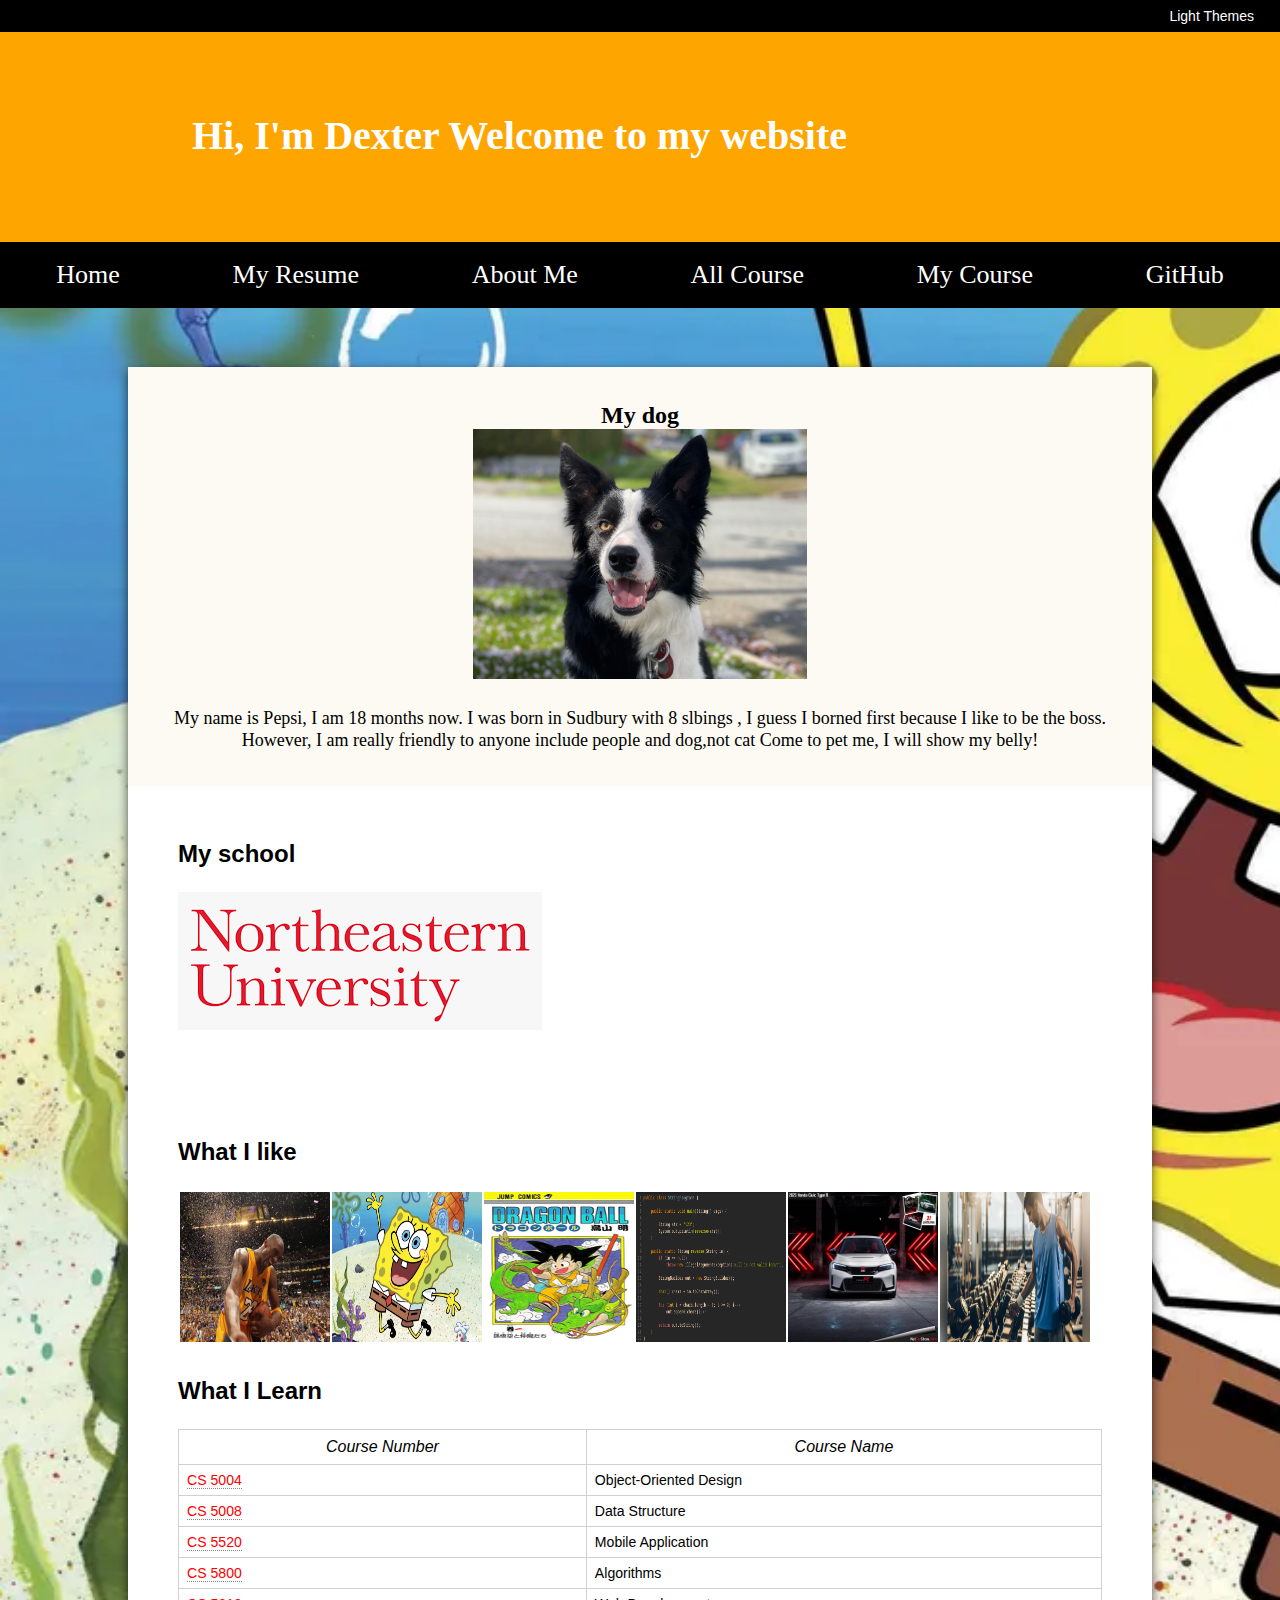
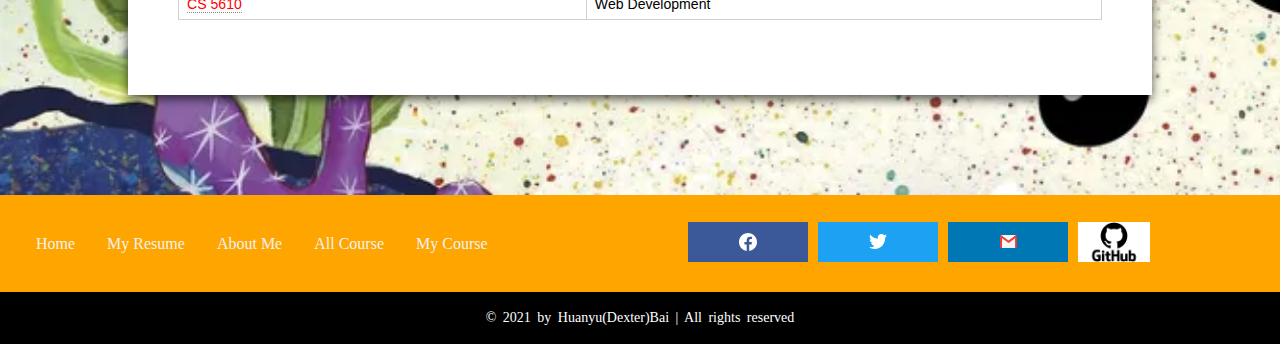
<file: index.html>
<!DOCTYPE html>
<html lang="en">

<head>
  <meta charset="utf-8">
  <Title> HuanyuBai's Website </Title>
  <link rel="stylesheet" href="css/mystyle.css">
  <link rel="icon" href="media/favion.png" type="icon/png">

</head>

<body id="Themes">
  <header>
    <div class="header-Top">
      <button type="button" id="btnThemes">Light Themes</button>
    </div>
    <div class="head">
      <h1 class="typing">Hi, I'm Dexter Welcome to my website</h1>
    </div>

    <div class="navbar">
      <ul id="navbarUL">
        <li><a href="index.html">Home</a></li>
        <li><a href="myresume.html">My Resume</a></li>
        <li><a href="aboutme.html">About Me</a></li>
        <li><a href="mycourse.html">All Course</a></li>
        <li><a href="takecourse.html">My Course</a></li>
        <li><a href="https://github.com/dexter0918bai/Fitness_38.git" target="_blank" class="right">GitHub</a></li>
      </ul>
    </div>
  </header>

  <main class="home_Wrap">
    <div class="mainWrapper content_home">
      <div class="row">
        <div class="side">
          <h2>My dog</h2>

          <div class="picBox">
              <img src="media/mydog.jpeg" alt="There should be a picture" class="home-image-250">
          </div>

          <p>My name is Pepsi, I am 18 months now. I was born in Sudbury with 8 slbings
            , I guess I borned first because I like to be the boss.
            However, I am really friendly to anyone include people and dog,not cat
            Come to pet me, I will show my belly!</p>
        </div>
        
        <div class="module-main">
          <h2> My school</h2>
          <div> 
                  <a href="https://vancouver.northeastern.edu" target="_blank" class="home-image-150">
                    <img src="media/neu.png" alt="neu" class="icon img-neu" >
                  </a>
          </div>
        </div>

        <div class="module-main">
          <h2>What I like </h2>

          <div>
            <table>
              <tr>
                <td>
                  <img src="media/kobe.webp" alt="Kobe" class="home-image-150">
                </td>
                <td>
                  <img src="media/bob.webp" alt="SpongeBob" class="home-image-150">
                </td>
                <td>
                  <img src="media/Dragonball.jpeg" alt="Dragonball" class="home-image-150">
                </td>
                <td>
                  <img src="media/java.png" alt="Java" class="home-image-150">
                </td>
                <td>
                  <img src="media/typer.jpeg" alt="typer" class="home-image-150">
                </td>

                <td>
                  <img src="media/gym.webp" alt="gym" class="home-image-150">
                </td>
              </tr>
            </table>
          </div>


          <h2>What I Learn </h2>

          <div>
            <table class="grid">
              <tr>
                <th>
                  <i> Course Number</i>
                </th>
                <th> <i> Course Name</i></th>
              </tr>

              <tr>
                <td>
                  <span class="td-classname">
                    CS 5004
                  </span>
                </td>
                <td> Object-Oriented Design </td>
              </tr>

              <tr>
                <td>
                  <span class="td-classname">
                    CS 5008
                  </span>
                </td>
                <td> Data Structure </td>
              </tr>

              <tr>
                <td>
                  <span class="td-classname">
                    CS 5520
                  </span>
                </td>
                <td> Mobile Application </td>
              </tr>
              <tr>
                <td>
                  <span class="td-classname">
                    CS 5800
                  </span>
                </td>
                <td> Algorithms </td>
              </tr>
              <tr>
                <td>
                  <span class="td-classname">
                    CS 5610
                  </span>
                </td>
                <td> Web Development </td>
              </tr>
            </table>
          </div>

        </div>
      </div>
    </div>

  </main>

  <footer>
    <div class="footerContent">
      <div class="menu">
        <a href="index.html">Home</a>
        <a href="myresume.html">My Resume</a>
        <a href="aboutme.html">About Me</a>
        <a href="mycourse.html">All Course</a>
        <a href="takecourse.html">My Course</a>
      </div>

      <div class="socials">
        <a href="https://facebook.com/" target="_blank" class="icon-soxial facebook">
          <img src="media/fb-icon.svg" alt="fb-icon" class="icon">
        </a>

        <a href="https://twitter.com/" target="_blank" class="icon-soxial twitter" >
          <img src="media/tw-icon.svg" alt="tw-icon" class="icon">
        </a>

        <a href="mailto:bai.hua@northeastern.edu" target="_blank" class="icon-soxial mail">
          <img src="media/mail.png" alt="mail" class="icon img-mail">
        </a>
        
        <a href="https://github.com/dexter0918bai" target="_blank" class="icon-git">
          <img src="media/git.png" alt="git" class="img-git">
        </a>
      </div>
    </div>

    <div class="copyright">
      © 2021 by Huanyu(Dexter)Bai | All rights reserved
    </div>

  </footer>


  <script src="javascripts/script.js"></script>

</body>

</html>
</file>
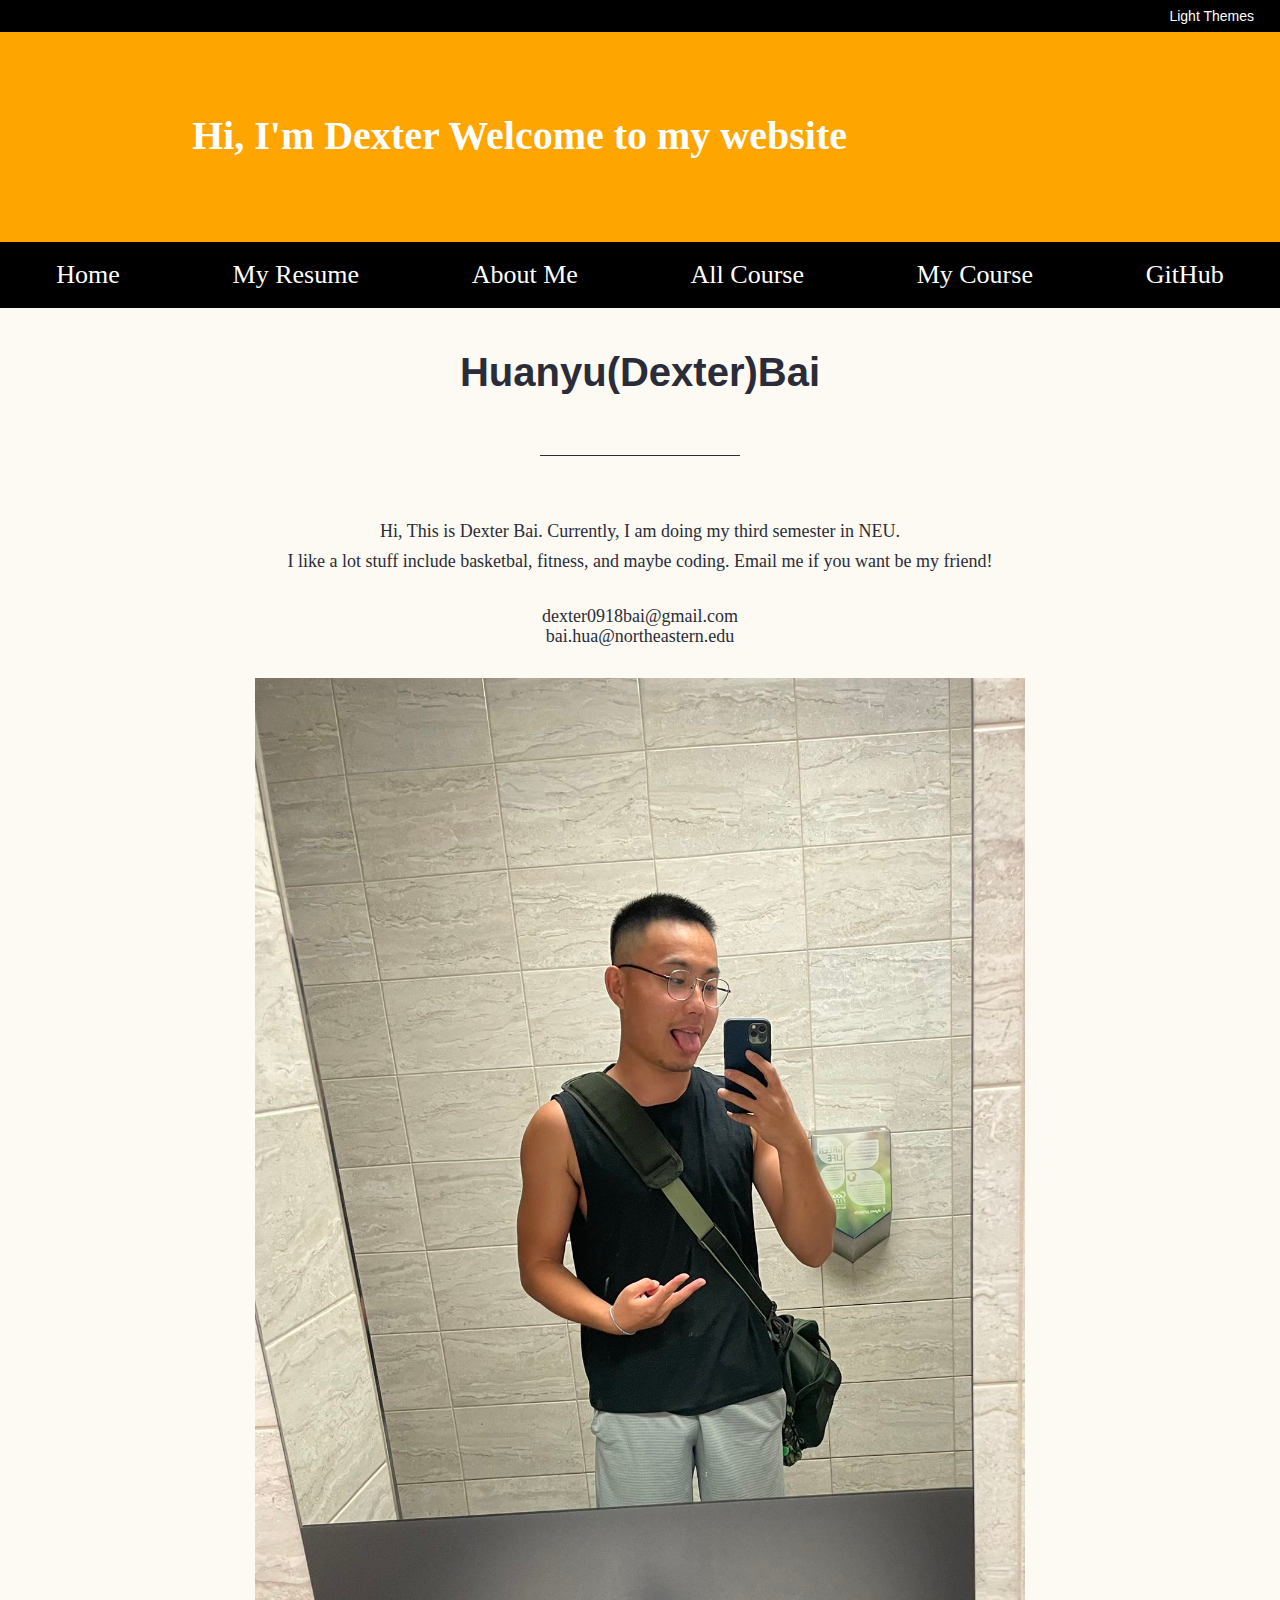
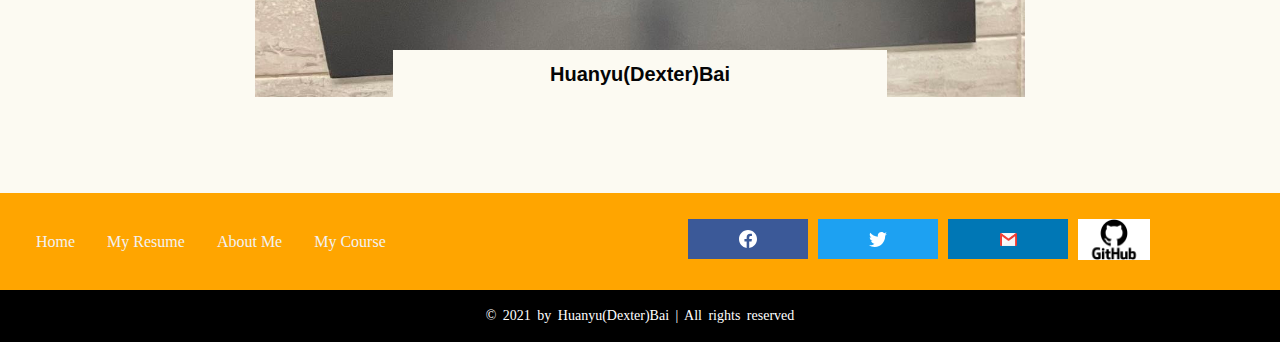
<file: aboutme.html>
<!DOCTYPE html>
<html lang="en">

<head>
  <meta charset="utf-8">
  <title> About Me </title>
  <link rel="icon" href="media/favion.png" type="icon/png">
  <link rel="stylesheet" href="css/mystyle.css">
</head>

<body id="Themes">

  <header class="darkThemesStyle">
    <div class="header-Top ">
      <button type="button" id="btnThemes">Dark Themes</button>
    </div>
    <div class="head">
      <h1 class="typing">Hi, I'm Dexter Welcome to my website</h1>
    </div>

    <div class="navbar">
      <ul id="navbarUL">
        <li><a href="index.html">Home</a></li>
        <li><a href="myresume.html">My Resume</a></li>
        <li><a href="aboutme.html">About Me</a></li>
        <li><a href="mycourse.html">All Course</a></li>
        <li><a href="takecourse.html">My Course</a></li>
        <li><a href="https://github.com/dexter0918bai/Fitness_38.git" target="_blank" class="right">GitHub</a></li>
      </ul>
    </div>
  </header>

  <main class="bgcolor_about">
    <div class="mainWrapper">
      <div class="banner_about">

        <div class="secondary">
          <h2>Huanyu(Dexter)Bai</h2>
          <hr>

          <p> Hi, This is Dexter Bai. Currently, I am doing my third semester in NEU.<br>
            I like a lot stuff include basketbal, fitness, and maybe coding. Email me if you want be my friend!
          </p>

          <ul>
            <li>
              <a href="mailto:dexter0918bai@gmail.com" target="_blank" class="link_about">
                dexter0918bai@gmail.com
              </a>
            </li>

            <li>
              <a href="mailto:bai.hua@northeastern.edu" target="_blank" class="link_about">
                bai.hua@northeastern.edu
              </a>
            </li>
          </ul>
        </div>

        <div class="primary">
          <a href="#">
            <img src="media/me.jpeg" alt="HuanyuBai">
          </a>

          <div class="banner-content center">
            <a href="#" class="banner-title">
              Huanyu(Dexter)Bai
            </a>
          </div>
        </div>

      </div>
    </div>
  </main>

  <footer class="themesStyle">
    <div class="footerContent">
      <div class="menu">
        <a href="index.html">Home</a>
        <a href="myresume.html">My Resume</a>
        <a href="aboutme.html">About Me</a>
        <a href="mycourse.html">My Course</a>
      </div>

      <div class="socials">
        <a href="https://facebook.com/" class="icon-soxial facebook">
          <img src="media/fb-icon.svg" alt="fb-icon" class="icon">
        </a>

        <a href="https://twitter.com/" class="icon-soxial twitter">
          <img src="media/tw-icon.svg" alt="tw-icon" class="icon">
        </a>

        <a href="mailto:bai.hua@northeastern.edu" target="_blank" class="icon-soxial mail">
          <img src="media/mail.png" alt="mail" class="icon img-mail">
        </a>

        <a href="https://github.com/dexter0918bai" target="_blank" class="icon-git">
          <img src="media/git.png" alt="git" class="img-git">
        </a>
      </div>
    </div>

    <div class="copyright">
      © 2021 by Huanyu(Dexter)Bai | All rights reserved
    </div>

  </footer>

  <script src="javascripts/script.js"></script>
</body>

</html>
</file>
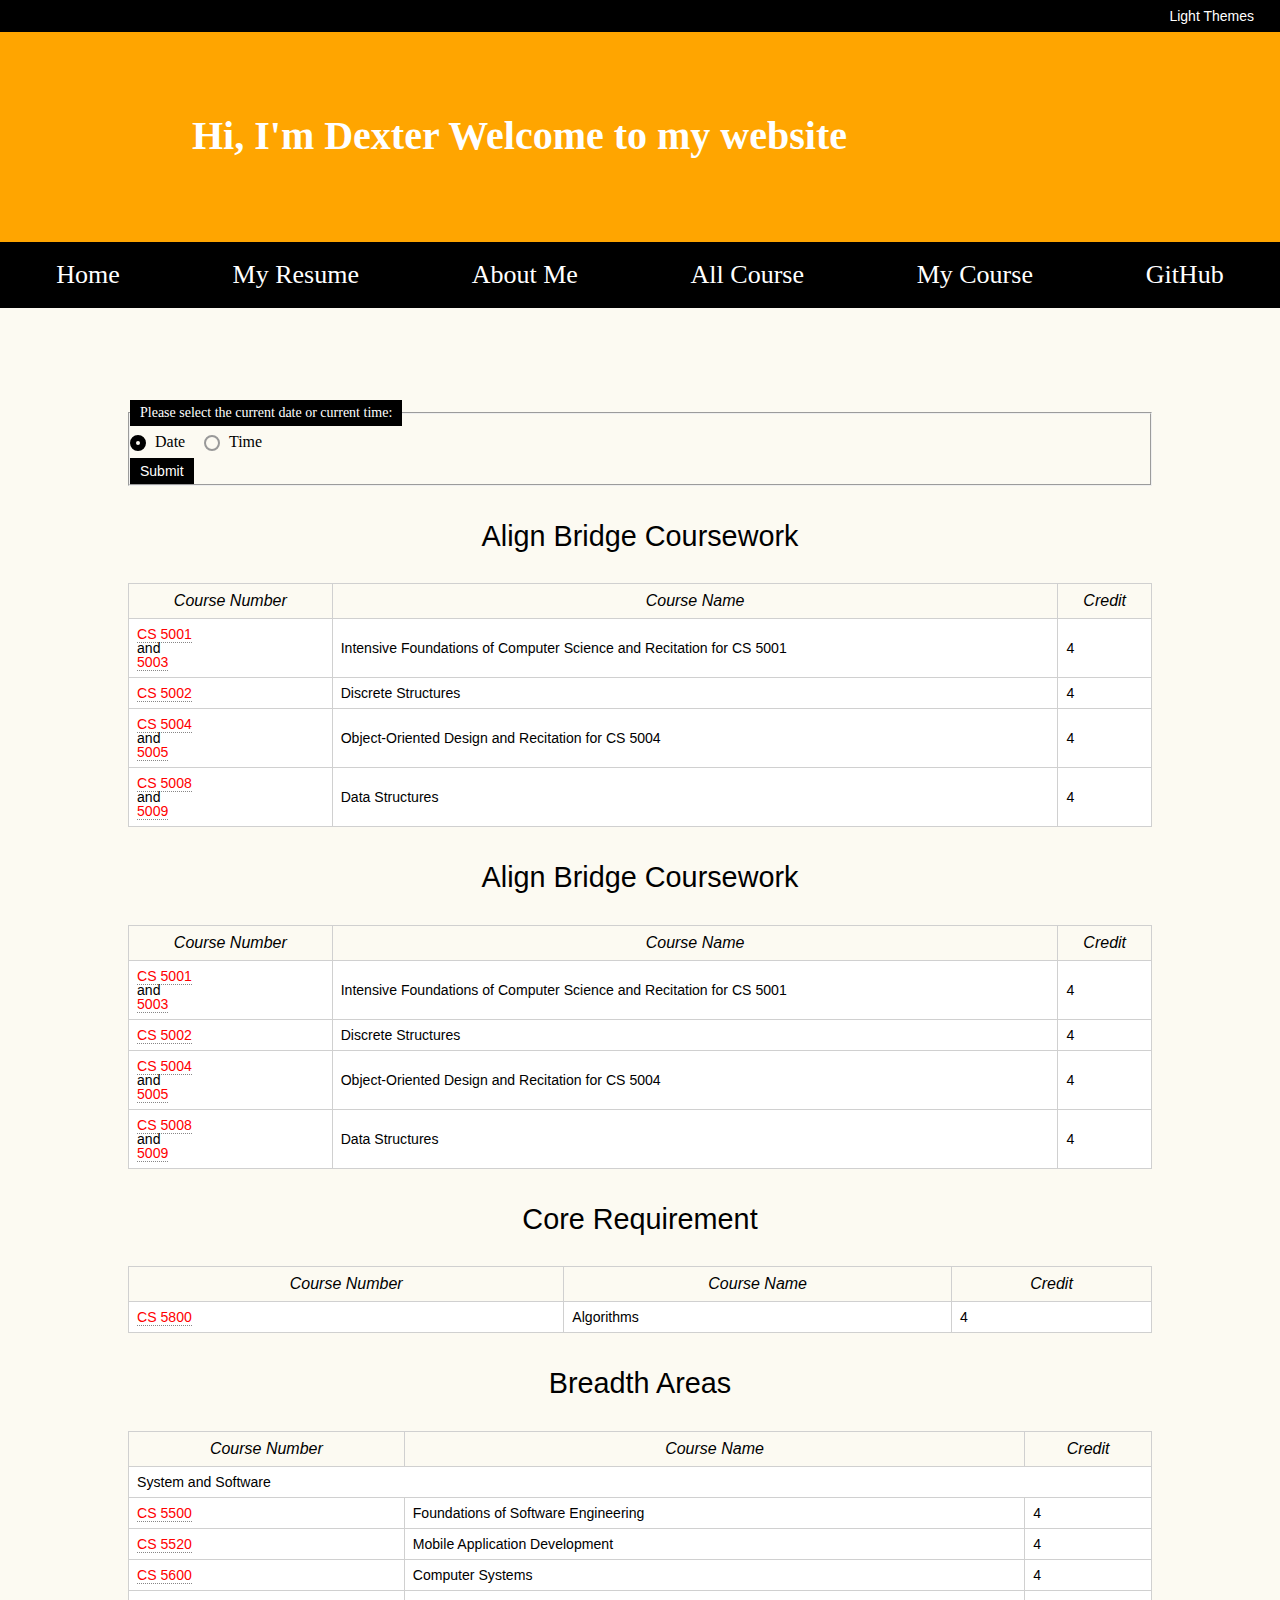
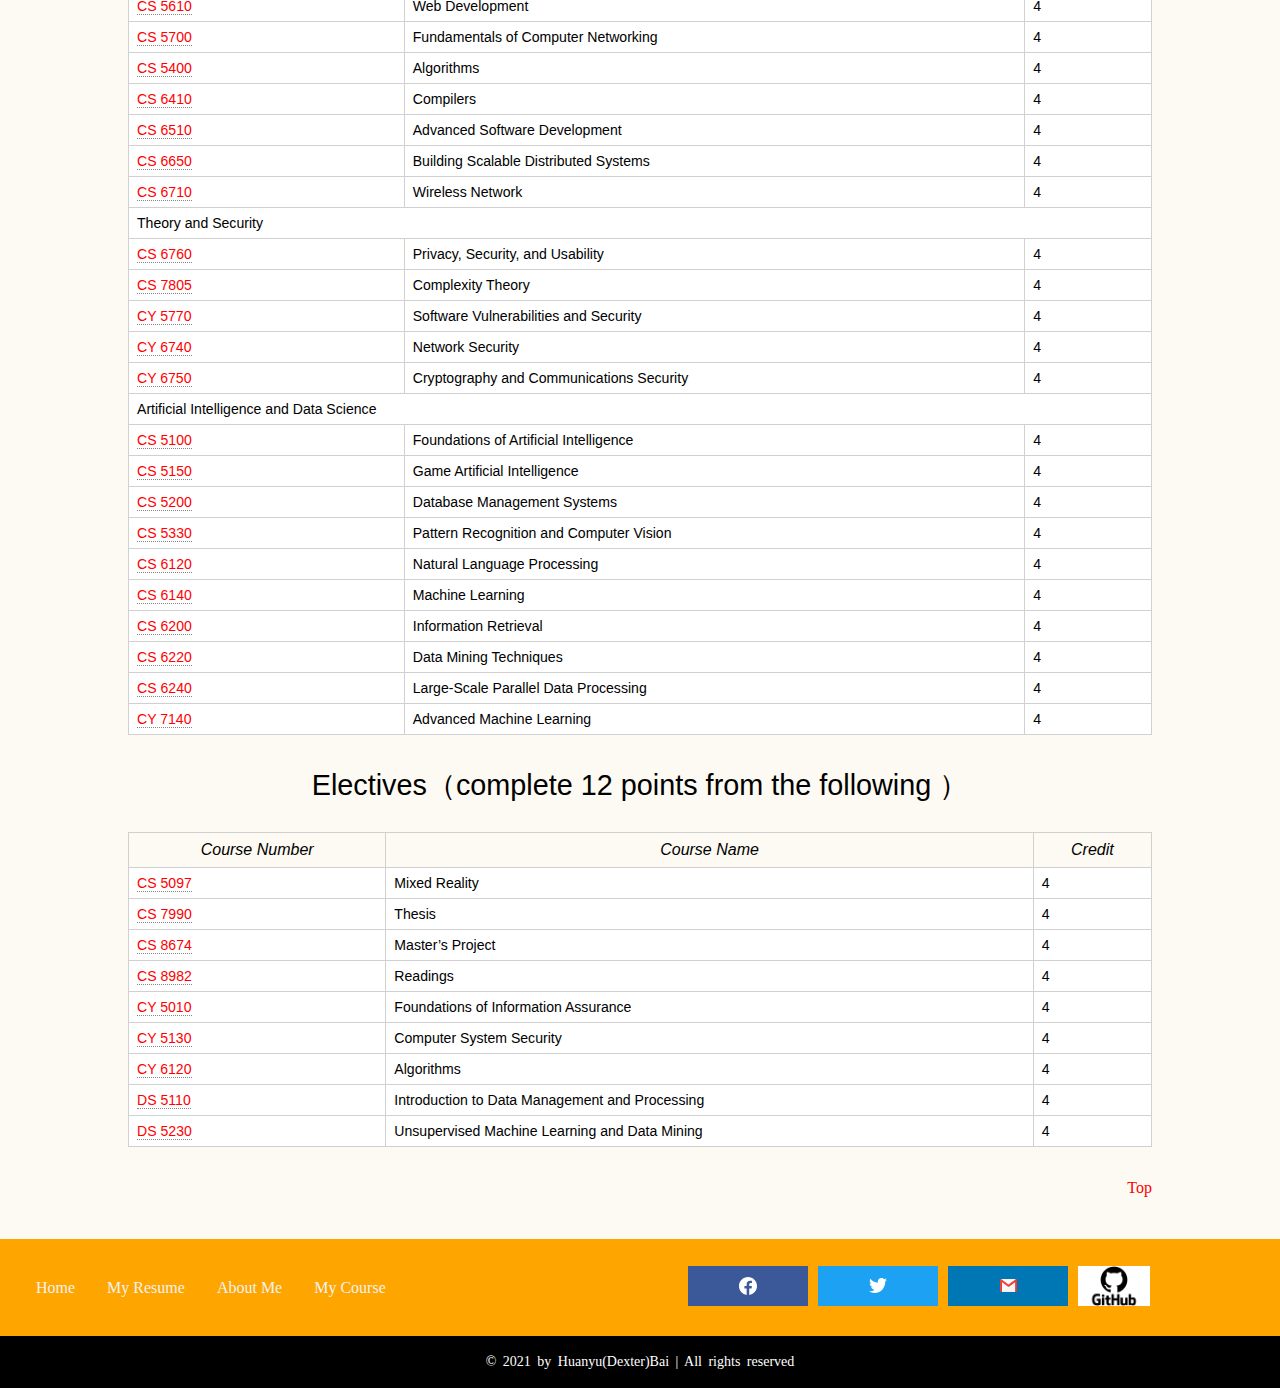
<file: mycourse.html>
<!DOCTYPE html>
<html lang="en">
<head>
    <meta charset="utf-8">
    <title> All Course </title>
    <link rel="icon" href="media/favion.png" type="icon/png">
    <link rel="stylesheet" href="css/mystyle.css">
</head>
<body id="Themes">
    <header class="darkThemesStyle">
        <div class="header-Top ">
            <button type="button" id="btnThemes">Light Themes</button>
          </div>
        <div class="head">
            <h1 class="typing">Hi, I'm Dexter Welcome to my website</h1>
        </div>

        <div class="navbar">
            <ul id="navbarUL">
              <li><a href="index.html">Home</a></li>
              <li><a href="myresume.html">My Resume</a></li>
              <li><a href="aboutme.html">About Me</a></li>
              <li><a href="mycourse.html">All Course</a></li>
              <li><a href="takecourse.html">My Course</a></li>
              <li><a href="https://github.com/dexter0918bai/Fitness_38.git" target="_blank" class="right">GitHub</a></li>
            </ul>
          </div>
    </header>

    <main class="bgcolor_course" id="Top">
        <div class="mainWrapper">
              <!--form-->
              
                <form action="#" method="Post">
                    <fieldset>
    <legend>Please select the current date or current time:</legend>
                    <div>  
                        <input type="radio" id="theDateTime1"
                        name="myDateTime" value="Date" checked>
                       <label for="contactChoice1">Date</label>
                       <input type="radio" id="theDateTime2"
                        name="myDateTime" value="Time">
                       <label for="contactChoice2">Time</label>
                       <div>
                        <button type="submit">Submit</button>
                      </div>
                    </div>
                </fieldset>
                </form>
                <div id="dateAndTimeDiv">

                </div>
            <table class="grid">
                <caption> Align Bridge Coursework </caption>
                <tr>
                    <th>
                        <i> Course Number</i>
                    </th>
                    <th> <i> Course Name</i></th>
                    <th> <i>Credit </i></th>
                </tr>
                <tr>
                    <td>
                        <span class="td-classname">
                            CS 5001
                        </span> <br> and <br>
                        <span class="td-classname">
                            5003</span>
                    </td>
                    <td> Intensive Foundations of Computer Science
                        and Recitation for CS 5001 </td>
                    <td> 4 </td>
                </tr>

                <tr>
                    <td><span class="td-classname"> CS 5002</span> </td>
                    <td> Discrete Structures </td>
                    <td> 4 </td>
                </tr>
                <tr>
                    <td> <span class="td-classname">CS 5004</span> <br >and <br>
                        <span class="td-classname"> 5005 </span>
                    </td>
                    <td> Object-Oriented Design
                        and Recitation for CS 5004 </td>

                    <td> 4 </td>
                </tr>
                <tr>
                    <td><span class="td-classname"> CS 5008 </span><br >and<br> <span
                            class="td-classname">5009</span> </td>
                    <td> Data Structures </td>
                    <td> 4 </td>
                </tr>
            </table>




            <table class="grid">
                <caption> Align Bridge Coursework </caption>
                <tr>
                    <th>
                        <i> Course Number</i>
                    </th>
                    <th> <i> Course Name</i></th>
                    <th> <i>Credit </i></th>
                </tr>

                <tr>
                    <td>
                        <span class="td-classname">
                            CS 5001
                        </span> <br> and <br>
                        <span class="td-classname">
                            5003</span>
                    </td>
                    <td> Intensive Foundations of Computer Science
                        and Recitation for CS 5001 </td>
                    <td> 4 </td>
                </tr>

                <tr>
                    <td><span class="td-classname"> CS 5002</span> </td>
                    <td> Discrete Structures </td>
                    <td> 4 </td>
                </tr>
                <tr>
                    <td> <span class="td-classname">CS 5004</span> <br>and <br>
                        <span class="td-classname"> 5005 </span>
                    </td>
                    <td> Object-Oriented Design
                        and Recitation for CS 5004 </td>

                    <td> 4 </td>
                </tr>
                <tr>
                    <td><span class="td-classname"> CS 5008 </span><br >and<br > <span
                            class="td-classname">5009</span> </td>
                    <td> Data Structures </td>
                    <td> 4 </td>
                </tr>
            </table>
            <table class="grid">
                <caption> Core Requirement </caption>
                <tr>
                    <th> <i>Course Number </i></th>
                    <th> <i>Course Name</i></th>
                    <th> <i> Credit </i></th>
                </tr>
                <tr>
                    <td><span class="td-classname"> CS 5800 </span></td>
                    <td> Algorithms </td>
                    <td> 4 </td>
                </tr>
            </table>



            <table class="grid">
                <caption>Breadth Areas</caption>

                <tr>
                    <th><i> Course Number </i></th>
                    <th> <i>Course Name</i></th>
                    <th> <i>Credit </i></th>
                </tr>

                <tr>
                    <td colspan="3">System and Software</td>
                </tr>

                <tr>
                    <td><span class="td-classname"> CS 5500 </span></td>
                    <td> Foundations of Software Engineering </td>
                    <td> 4 </td>

                </tr>
                <tr>
                    <td><span class="td-classname"> CS 5520 </span></td>
                    <td> Mobile Application Development </td>
                    <td> 4 </td>

                </tr>

                <tr>
                    <td><span class="td-classname"> CS 5600</span> </td>
                    <td> Computer Systems </td>
                    <td> 4 </td>

                </tr>
                <tr>
                    <td><span class="td-classname"> CS 5610</span> </td>
                    <td> Web Development </td>
                    <td> 4 </td>

                </tr>

                <tr>
                    <td><span class="td-classname"> CS 5700 </span></td>
                    <td> Fundamentals of Computer Networking </td>
                    <td> 4 </td>

                </tr>
                <tr>
                    <td> <span class="td-classname"> CS 5400 </span></td>
                    <td> Algorithms </td>
                    <td> 4 </td>

                </tr>
                <tr>
                    <td><span class="td-classname"> CS 6410 </span></td>
                    <td> Compilers </td>
                    <td> 4 </td>

                </tr>
                <tr>
                    <td><span class="td-classname"> CS 6510 </span></td>
                    <td> Advanced Software Development </td>
                    <td> 4 </td>

                </tr>
                <tr>
                    <td> <span class="td-classname"> CS 6650 </span></td>
                    <td> Building Scalable Distributed Systems </td>
                    <td> 4 </td>

                </tr>
                <tr>
                    <td><span class="td-classname"> CS 6710 </span></td>
                    <td> Wireless Network </td>
                    <td> 4 </td>

                </tr>

                <tr>
                    <td colspan="3">Theory and Security </td>
                </tr>

                <tr>
                    <td><span class="td-classname"> CS 6760 </span></td>
                    <td> Privacy, Security, and Usability </td>
                    <td> 4 </td>
                </tr>

                <tr>
                    <td><span class="td-classname"> CS 7805 </span></td>
                    <td> Complexity Theory </td>
                    <td> 4 </td>
                </tr>
                <tr>
                    <td><span class="td-classname"> CY 5770 </span></td>
                    <td> Software Vulnerabilities and Security </td>
                    <td> 4 </td>
                </tr>
                <tr>
                    <td><span class="td-classname"> CY 6740 </span></td>
                    <td> Network Security </td>
                    <td> 4 </td>
                </tr>
                <tr>
                    <td><span class="td-classname"> CY 6750 </span></td>
                    <td> Cryptography and Communications Security </td>
                    <td> 4 </td>
                </tr>

                <tr>
                    <td colspan="3"> Artificial Intelligence and Data Science </td>
                </tr>

                <tr>
                    <td><span class="td-classname"> CS 5100 </span></td>
                    <td> Foundations of Artificial Intelligence </td>
                    <td> 4 </td>
                </tr>
                <tr>
                    <td><span class="td-classname"> CS 5150 </span></td>
                    <td> Game Artificial Intelligence </td>
                    <td> 4 </td>
                </tr>
                <tr>
                    <td><span class="td-classname"> CS 5200 </span></td>
                    <td> Database Management Systems </td>
                    <td> 4 </td>
                </tr>
                <tr>
                    <td><span class="td-classname"> CS 5330 </span></td>
                    <td> Pattern Recognition and Computer Vision </td>
                    <td> 4 </td>
                </tr>
                <tr>
                    <td><span class="td-classname"> CS 6120 </span></td>
                    <td> Natural Language Processing </td>
                    <td> 4 </td>
                </tr>
                <tr>
                    <td><span class="td-classname"> CS 6140 </span></td>
                    <td> Machine Learning </td>
                    <td> 4 </td>
                </tr>
                <tr>
                    <td><span class="td-classname"> CS 6200 </span></td>
                    <td> Information Retrieval </td>
                    <td> 4 </td>
                </tr>
                <tr>
                    <td><span class="td-classname"> CS 6220 </span></td>
                    <td> Data Mining Techniques </td>
                    <td> 4 </td>
                </tr>
                <tr>
                    <td><span class="td-classname"> CS 6240 </span></td>
                    <td> Large-Scale Parallel Data Processing </td>
                    <td> 4 </td>
                </tr>
                <tr>
                    <td><span class="td-classname"> CY 7140 </span></td>
                    <td> Advanced Machine Learning </td>
                    <td> 4 </td>
                </tr>


            </table>




            <table class="grid">
                <caption>
                    Electives（complete 12 points from the following ）
                </caption>

                <tr>
                    <th><i> Course Number</i> </th>
                    <th><i> Course Name</i></th>
                    <th><i> Credit </i></th>
                </tr>
                <tr>
                    <td> <span class="td-classname"> CS 5097</span> </td>
                    <td> Mixed Reality </td>
                    <td> 4 </td>
                </tr>
                <tr>
                    <td><span class="td-classname"> CS 7990 </span></td>
                    <td> Thesis </td>
                    <td> 4 </td>
                </tr>
                <tr>
                    <td><span class="td-classname"> CS 8674 </span></td>
                    <td> Master’s Project </td>
                    <td> 4 </td>
                </tr>
                <tr>
                    <td><span class="td-classname"> CS 8982 </span></td>
                    <td> Readings </td>
                    <td> 4 </td>
                </tr>
                <tr>
                    <td> <span class="td-classname"> CY 5010 </span></td>
                    <td> Foundations of Information Assurance </td>
                    <td> 4 </td>
                </tr>
                <tr>
                    <td><span class="td-classname"> CY 5130 </span></td>
                    <td> Computer System Security </td>
                    <td> 4 </td>
                </tr>
                <tr>
                    <td><span class="td-classname"> CY 6120 </span></td>
                    <td> Algorithms </td>
                    <td> 4 </td>
                </tr>
                <tr>
                    <td><span class="td-classname"> DS 5110 </span></td>
                    <td> Introduction to Data Management and Processing </td>
                    <td> 4 </td>
                </tr>
                <tr>
                    <td><span class="td-classname"> DS 5230</span> </td>
                    <td> Unsupervised Machine Learning and Data Mining </td>
                    <td> 4 </td>
                </tr>

            </table>
           <p class="line-top-wrapper">
            <a href="#Top" class="link-top">Top</a>
           </p>
        </div>
    </main>

    <footer class="darkThemesStyle">
        <div class="footerContent">
          <div class="menu">
            <a href="index.html">Home</a>
            <a href="myresume.html">My Resume</a>
            <a href="aboutme.html">About Me</a>
            <a href="mycourse.html">My Course</a>
          </div>
    
          <div class="socials">
            <a href="https://facebook.com/" class="icon-soxial facebook">
              <img src="media/fb-icon.svg" alt="fb-icon" class="icon">
            </a>
    
            <a href="https://twitter.com/" class="icon-soxial twitter">
              <img src="media/tw-icon.svg" alt="tw-icon" class="icon">
            </a>
    
            <a href="mailto:bai.hua@northeastern.edu" target="_blank" class="icon-soxial mail">
              <img src="media/mail.png" alt="mail" class="icon img-mail">
            </a>
    
            <a href="https://github.com/dexter0918bai/Fitness_38.git" target="_blank" class="icon-git">
              <img src="media/git.png" alt="git" class="img-git">
            </a>
          </div>
        </div>
    
        <div class="copyright">
          © 2021 by Huanyu(Dexter)Bai | All rights reserved
        </div>
    
      </footer>
      <script src="javascripts/script.js"></script>
      <script src="javascripts/showDateTime.js"></script>
</body>
</html>
</file>
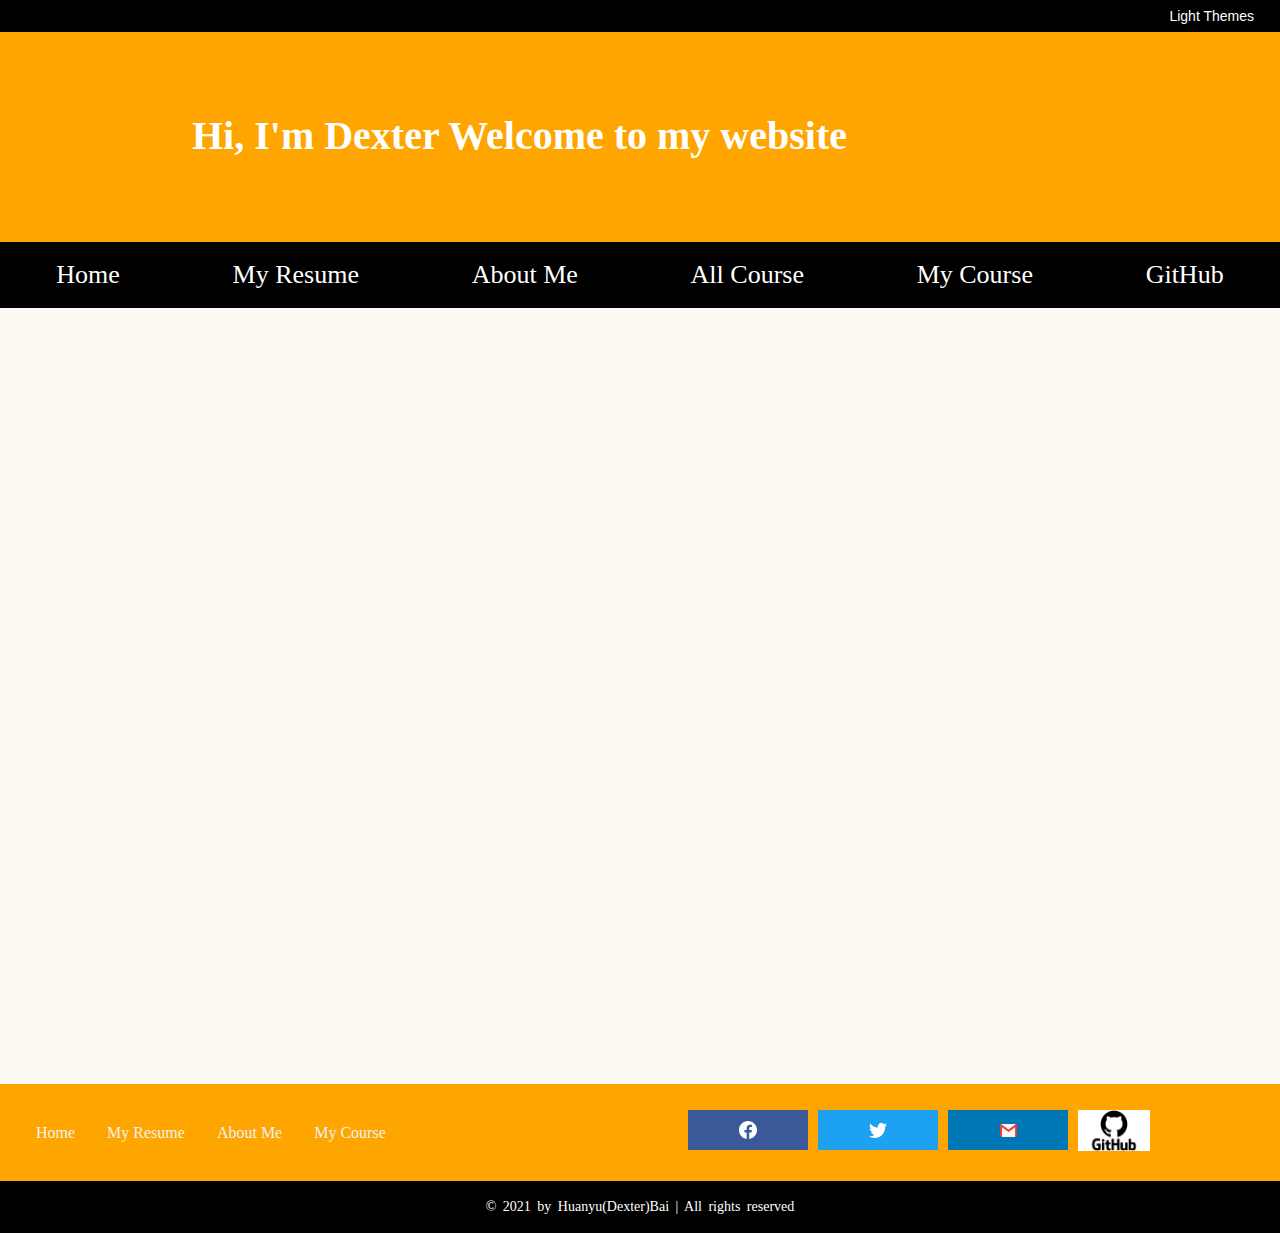
<file: myresume.html>
<!DOCTYPE html>
<html lang="en">
<head>
    <meta charset="utf-8">
    <title> My Course </title>
    <link rel="icon" href="media/favion.png" type="icon/png">
    <link rel="stylesheet" href="css/mystyle.css">
</head>
<body id="Themes">
    <header class="darkThemesStyle">
      <div class="header-Top ">
        <button type="button" id="btnThemes">Light Themes</button>
      </div>
        <div class="head">
            <h1 class="typing">Hi, I'm Dexter Welcome to my website</h1>
        </div>

        <div class="navbar">
          <ul id="navbarUL">
            <li><a href="index.html">Home</a></li>
            <li><a href="myresume.html">My Resume</a></li>
            <li><a href="aboutme.html">About Me</a></li>
            <li><a href="mycourse.html">All Course</a></li>
            <li><a href="takecourse.html">My Course</a></li>
            <li><a href="https://github.com/dexter0918bai/Fitness_38.git" target="_blank" class="right">GitHub</a></li>
          </ul>
        </div>
    </header>

    <main class="bgcolor_course">
        <div class="mainWrapper">
            <iframe src="media/resum.pdf"  ></iframe>
        </div>
    </main>

    <footer class="darkThemesStyle">
        <div class="footerContent">
          <div class="menu">
            <a href="index.html">Home</a>
            <a href="myresume.html">My Resume</a>
            <a href="aboutme.html">About Me</a>
            <a href="mycourse.html">My Course</a>
          </div>
    
          <div class="socials">
            <a href="https://facebook.com/" class="icon-soxial facebook">
              <img src="media/fb-icon.svg" alt="fb-icon" class="icon">
            </a>
    
            <a href="https://twitter.com/" class="icon-soxial twitter">
              <img src="media/tw-icon.svg" alt="tw-icon" class="icon">
            </a>
    
            <a href="mailto:bai.hua@northeastern.edu" target="_blank" class="icon-soxial mail">
              <img src="media/mail.png" alt="mail" class="icon img-mail">
            </a>
    
            <a href="https://github.com/dexter0918bai" target="_blank" class="icon-git">
              <img src="media/git.png" alt="git" class="img-git">
            </a>
          </div>
        </div>
    
        <div class="copyright">
          © 2021 by Huanyu(Dexter)Bai | All rights reserved
        </div>
    
      </footer>
      <script src="javascripts/script.js"></script>
</body>
</html>
</file>
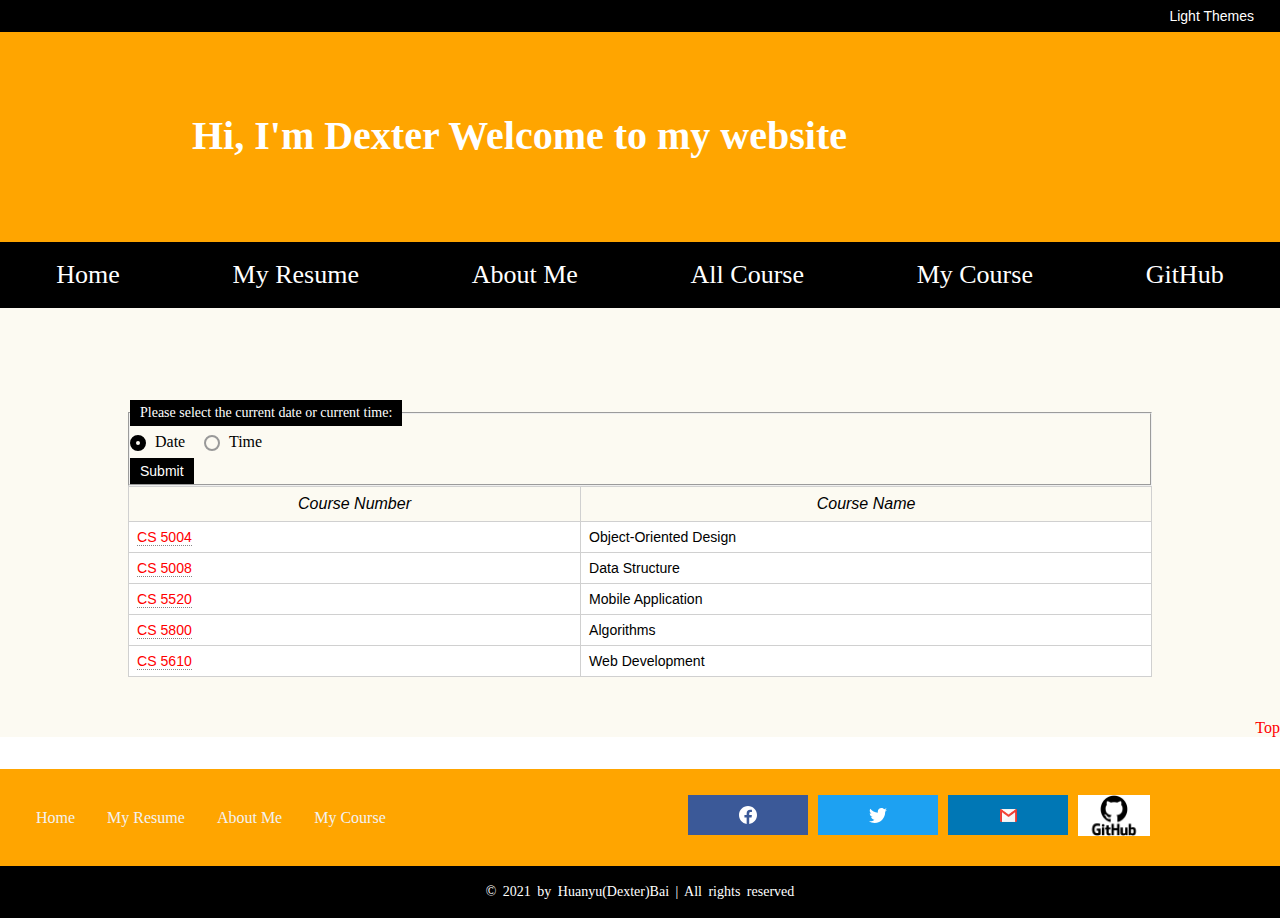
<file: takecourse.html>
<!DOCTYPE html>
<html lang="en">
<head>
    <meta charset="utf-8">
    <title> All Course </title>
    <link rel="icon" href="media/favion.png" type="icon/png">
    <link rel="stylesheet" href="css/mystyle.css">
</head>
<body id="Themes">
    <header class="darkThemesStyle">
        <div class="header-Top ">
            <button type="button" id="btnThemes">Light Themes</button>
          </div>
        <div class="head">
            <h1 class="typing">Hi, I'm Dexter Welcome to my website</h1>
        </div>

        <div class="navbar">
            <ul id="navbarUL">
              <li><a href="index.html">Home</a></li>
              <li><a href="myresume.html">My Resume</a></li>
              <li><a href="aboutme.html">About Me</a></li>
              <li><a href="mycourse.html">All Course</a></li>
              <li><a href="takecourse.html">My Course</a></li>
              <li><a href="https://github.com/dexter0918bai/Fitness_38.git" target="_blank" class="right">GitHub</a></li>
            </ul>
          </div>
    </header>

    <main class="bgcolor_course" id="Top">
        <div class="mainWrapper">
              <!--form-->
              
                <form action="#" method="Post">
                    <fieldset>
    <legend>Please select the current date or current time:</legend>
                    <div>  
                        <input type="radio" id="theDateTime1"
                        name="myDateTime" value="Date" checked>
                       <label for="contactChoice1">Date</label>
                       <input type="radio" id="theDateTime2"
                        name="myDateTime" value="Time">
                       <label for="contactChoice2">Time</label>
                       <div>
                        <button type="submit">Submit</button>
                      </div>
                    </div>
                </fieldset>
                </form>
                <div id="dateAndTimeDiv">

                </div>

                <div>
                    <table class="grid">
                      <tr>
                        <th>
                          <i> Course Number</i>
                        </th>
                        <th> <i> Course Name</i></th>
                      </tr>
        
                      <tr>
                        <td>
                          <span class="td-classname">
                            CS 5004
                          </span>
                        </td>
                        <td> Object-Oriented Design </td>
                      </tr>
        
                      <tr>
                        <td>
                          <span class="td-classname">
                            CS 5008
                          </span>
                        </td>
                        <td> Data Structure </td>
                      </tr>
        
                      <tr>
                        <td>
                          <span class="td-classname">
                            CS 5520
                          </span>
                        </td>
                        <td> Mobile Application </td>
                      </tr>
                      <tr>
                        <td>
                          <span class="td-classname">
                            CS 5800
                          </span>
                        </td>
                        <td> Algorithms </td>
                      </tr>
                      <tr>
                        <td>
                          <span class="td-classname">
                            CS 5610
                          </span>
                        </td>
                        <td> Web Development </td>
                      </tr>
                    </table>
                  </div>
        
                </div>
              </div>
            </div>
           

            </table>
           <p class="line-top-wrapper">
            <a href="#Top" class="link-top">Top</a>
           </p>
        </div>
    </main>

    <footer class="darkThemesStyle">
        <div class="footerContent">
          <div class="menu">
            <a href="index.html">Home</a>
            <a href="myresume.html">My Resume</a>
            <a href="aboutme.html">About Me</a>
            <a href="mycourse.html">My Course</a>
          </div>
    
          <div class="socials">
            <a href="https://facebook.com/" class="icon-soxial facebook">
              <img src="media/fb-icon.svg" alt="fb-icon" class="icon">
            </a>
    
            <a href="https://twitter.com/" class="icon-soxial twitter">
              <img src="media/tw-icon.svg" alt="tw-icon" class="icon">
            </a>
    
            <a href="mailto:bai.hua@northeastern.edu" target="_blank" class="icon-soxial mail">
              <img src="media/mail.png" alt="mail" class="icon img-mail">
            </a>
    
            <a href="https://github.com/dexter0918bai/Fitness_38.git" target="_blank" class="icon-git">
              <img src="media/git.png" alt="git" class="img-git">
            </a>
          </div>
        </div>
    
        <div class="copyright">
          © 2021 by Huanyu(Dexter)Bai | All rights reserved
        </div>
    
      </footer>
      <script src="javascripts/script.js"></script>
      <script src="javascripts/showDateTime.js"></script>
</body>
</html>
</file>
<file: css/mystyle.css>
* {
    margin: 0;
    padding: 0;
    box-sizing: border-box;
}

body {
    font-family: fantasy;
    margin: 0;
}
header{
    background-color: #000 ;
    color: #fff ;
}

.lightThemesStyle header{
    background-color: #3494fb;
    
}

a {
    text-decoration: none;
    background-color: transparent;
    transition: all .3s ease-in-out;
}

header,main,footer{
    width: 100%;
    display: block;
}


.mainWrapper{
    width: 80%;
    margin-left: auto;
    margin-right: auto;
    padding-bottom: 10px;
}

/* -Header Css- */
header{
    position: fixed;
    z-index: 555;
}

.head {
    padding: 80px;
    text-align: center;
    background: orange;
    /* color: white; */
}
.lightThemesStyle .head{
    background: rgb(153, 213, 239) !important;
   
}

.lightThemesStyle .head h1{
    color: rgb(226, 243, 131) !important;
}

.lightThemesStyle p, .lightThemesStyle h2{
    color: crimson !important;
}

.typing {
    font-size: 40px;
    width: 22em;
    height: 1.25em;
    border-right: 1px solid transparent;
    animation: typing 3s steps(37, end), blink-caret .75s step-end infinite;
    font-family: Consolas, Monaco;
    word-break: break-all;
    overflow: hidden;
}



@keyframes typing {
    from {
        width: 0;
    }

    to {
        width: 22em;
    }
}

@keyframes blink-caret {

    from,
    to {
        border-color: transparent;
    }

    50% {
        border-color: currentColor;
    }
}

.navbar{
    width: 100%;
    /* background-color: #000; */
}

.navbar ul{
    list-style: none;
    display: flex;
    align-items: center;
    justify-content: space-around;
}

.navbar ul li{
    padding: 18px 26px;
}

/* .navbar ul li:hover{
    background-color: orange;
} */

.navbar ul li a{
    color: #fff;
    font-weight: 500;
    font-size: 26px;
    text-decoration: none;
}

.lightThemesStyle .navbar ul li a{
    color: rgb(226, 243, 131) !important;
}

.navbar ul li a:hover {
    color: black;
} 
/* .lightThemesStyle .navbar ul .li-Themes a:hover{
    color: rgb(228, 10, 90) !important;
} */
.li-themes{
    background-color: red !important;
}

.header-Top{
    /* background-color: black; */
    display: flex;
    flex-direction: row-reverse;
}

.header-Top button{
    margin-right: 1rem;
    padding: 8px 10px;
}

/* -Home page- */
.home_Wrap{
    background: url('../media/bob.webp') no-repeat;
    background-size: cover;  
    padding-top: 267px;
}

.home_Wrap::after{
    content: "";
    display: block;
    height: 100%;
    width: 100%;
    background-color: rgba(52,73,94,0.75);
}

.content_home{
    padding: 100px 0;
}

.content_home .row{
    box-shadow: 00 4px 10px 0 rgba(0,0,0,.66);
}

.side {
    -ms-flex: 30%;
    flex: 30%;
    background-color: #fcfaf2;
    padding: 35px;
    text-align: center;
}

.module-main h2{
    line-height: 1.5;
    margin-bottom: 20px;
    font-family: 'Lucida Sans', 'Lucida Sans Regular', 'Lucida Grande', 'Lucida Sans Unicode', Geneva, Verdana, sans-serif;
}

.side p{
   font-size: 18px;
   line-height: 1.2;
}

.picBox{
    margin: 0 0 25px;
}

.module-main {
    -ms-flex: 70%;
    /* IE10 */
    flex: 70%;
    background-color: #fff;
    padding: 50px;
}

.module-main table{
   margin-bottom: 25px;
}
.home-image-250{
    height: 250px;
}
.home-image-150{
    height: 150px;
    width: 150px;
}


@media screen and (max-width: 700px) {
    .row {
        flex-direction: column;
    }
}

@media screen and (max-width: 400px) {
    .navbar a {
        float: none;
        width: 100%;
    }
}



/* -My Course Page- */
.tablediv {
    width: 50%;
    margin: 0 auto;
}

table.grid {
    width: 100%;
    font-family: verdana, arial, sans-serif;
    color: #000;
    border-width: 1px;
    border-color: #d0d0d0;
    border-collapse: collapse;
}

table.grid caption {
    font-family: verdana, arial, sans-serif;
    font-size: 0.88rem;
    line-height: 14px;
    line-height: 1.3;
    font-size: 1.8rem;
    padding-top: 2rem;
    margin-bottom: 1.75rem;
    max-width: 40em;
    font-weight: 300;
}

table.grid th {
    border-width: 1px;
    padding: 8px;
    border-style: solid;
    border-color: #d0d0d0;
    font-weight: normal;
}

table.grid td {
    border-width: 1px;
    padding: 8px;
    font-size: 0.88rem;
    line-height: 14px;
    border-style: solid;
    border-color: #d0d0d0;
    background-color: #ffffff;
}

.td-classname {
    text-decoration: none;
    border-bottom: 1px dotted rgba(15, 14, 14, 0.5);
    color: red;
} 
.line-top-wrapper{
    margin: 2em 0;
    text-align: right;
    padding-left: 5%;
}
.link-top{
    color: red;
}
.link-top:hover{
    color: #000;
}

label {
    margin-right: 15px;
    line-height: 32px;
  }
  
  input {
    appearance: none;
  
    border-radius: 50%;
    width: 16px;
    height: 16px;
  
    border: 2px solid #999;
    transition: 0.2s all linear;
    margin-right: 5px;
  
    position: relative;
    top: 4px;
  }
  
  input:checked {
    border: 6px solid black;
  }
  
  button,
  legend {
    color: white;
    background-color: black;
    padding: 5px 10px;
    border-radius: 0;
    border: 0;
    font-size: 14px;
  }
  
  button:hover,
  button:focus {
    color: #999;
  }
  
  button:active {
    background-color: white;
    color: black;
    outline: 1px solid black;
  }


/* -About Me Page- */
.bgcolor_about,
.bgcolor_course{
    background: #fcfaf2;
}

.banner_about{
    max-width: 800px;
    margin: 0 auto;
    padding: 350px 15px 50px;
    text-align: center;
}

.banner_about  h2 {
    color: #2A2C39;
    font-size: 2.5rem;
    font-family:'Lucida Sans', 'Lucida Sans Regular', 'Lucida Grande', 'Lucida Sans Unicode', Geneva, Verdana, sans-serif;
}

.banner_about hr {
    border: none;
    border-top: 1px solid #2A2C39;
    margin: 60px auto;
    width: 200px;
}

.banner_about p {
    color: #2A2C39;
    margin: 0 0 30px 0;
    font-size: 18px;
    line-height: 30px;
}

.link_about{
    color: #2A2C39;
    font-size: 18px;
    line-height: 20px;
}

.banner_about ul li {
    list-style: none;
}

.banner_about .primary{
    margin: 2em 0;
    position: relative;
    z-index: 1;
}

.banner_about .primary img{
    width: 100%;
    height: auto;
}

.banner-content.center {
    padding: 60% 2em 0;
    color: #050506;
}

.banner-content.center {
    transform: translateY(-50%) translateX(-50%);
    left: 50%;
    width: 100%;
    position: absolute;
    bottom: -17%;
}

.center {
    text-align: center;
    margin: auto;
}

.banner-content {
    position: absolute;
    top: 73%;
}

.banner_about .banner-title {
    width: 70%;
    margin: 0 15%;
    top: auto;
    bottom: 15px;
    background: #fcfaf2;
    padding: 10px 5px;
    color: #050506;
    font-size: 20px;
    line-height: 1.4;
    font-weight: bold;
    display: inline-block;
    font-family:'Lucida Sans', 'Lucida Sans Regular', 'Lucida Grande', 'Lucida Sans Unicode', Geneva, Verdana, sans-serif;
}

/* -resume Css -*/
.bgcolor_course .mainWrapper{
    padding-top: 400px !important;
}

iframe{
    margin: 20px 0px;
    width: 100%;
    min-height: 70vh;
    border: 0;
}

/* -Footer Css- */
footer{
    background-color: #000 ;
    color: #fff ;
}

.lightThemesStyle footer{
    background-color: #3494fb !important;
    color: rgb(226, 243, 131) !important;
}

footer .footerContent {
    width: 100%;
    background: orange;
    padding: 2% 20px;
    display: flex;
    flex-direction: row;
    align-items: center;
    justify-content: space-between;
}
.lightThemesStyle  footer  .footerContent{
    background: rgb(153, 213, 239) !important;
    
}

footer .menu {
    overflow: hidden;
    width: 45%;
}

footer .menu a {
    float: left;
    display: block;
    color: #f2f2f2;
    text-align: center;
    padding: 14px 16px;
    text-decoration: none;
    font-size: 16px;
}

.lightThemesStyle footer .menu a{
    color: rgb(226, 243, 131) !important;
}

footer .menu a:hover {
    background: #f1f1f1;
    color: black;
}

footer .socials {
    width: 55%;
    display: flex;
    justify-content: center;
    flex-direction: row;
    flex-wrap: wrap;
    margin: 0 auto;
}

.icon-soxial {
    width: 120px;
    height: 40px;
    margin: 0 5px;
    display: inline-flex;
    align-items: center;
    justify-content: center;
    vertical-align: middle;
    box-sizing: border-box;
}

.icon-git{
    margin: 0 5px;
}

.facebook {
    background: #3B5998;
}

.twitter {
    background: #1DA1F2;
}

.mail {
    background: #0077B5;
}

.icon-soxial * {
    margin: auto 0;
}

.icon {
    opacity: 1;
    transition: opacity 400ms;
    transition-delay: 0ms;
}

.img-mail{
    width: 17px;
    height: auto;
}

.img-git{
    width: 72px;
    height: auto;
}

.icon-soxial:hover {
    opacity: .6;
}

footer .copyright {
    width: 100%;
    /* background: #000; */
    padding: 18px 20px;
    text-align: center;
  
    font-size: 14px;
    word-spacing: 3px;
}
</file>
